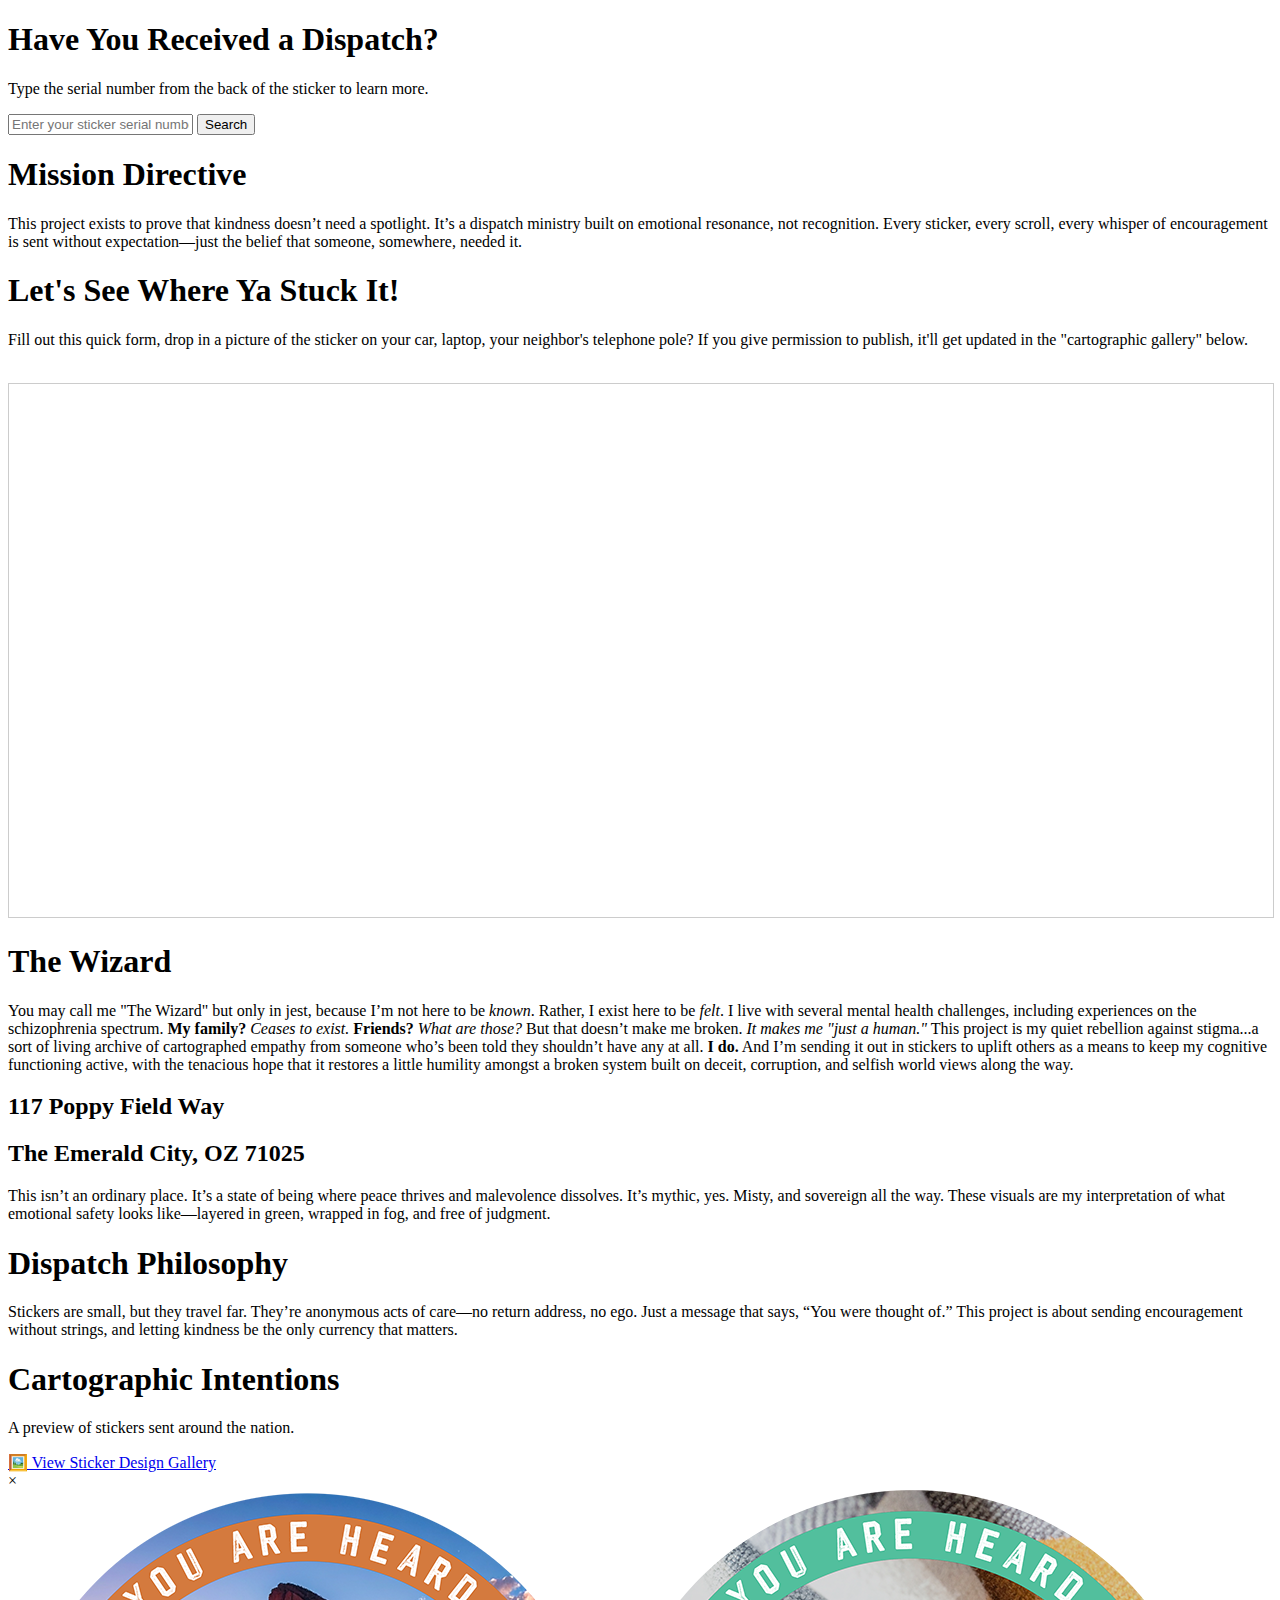
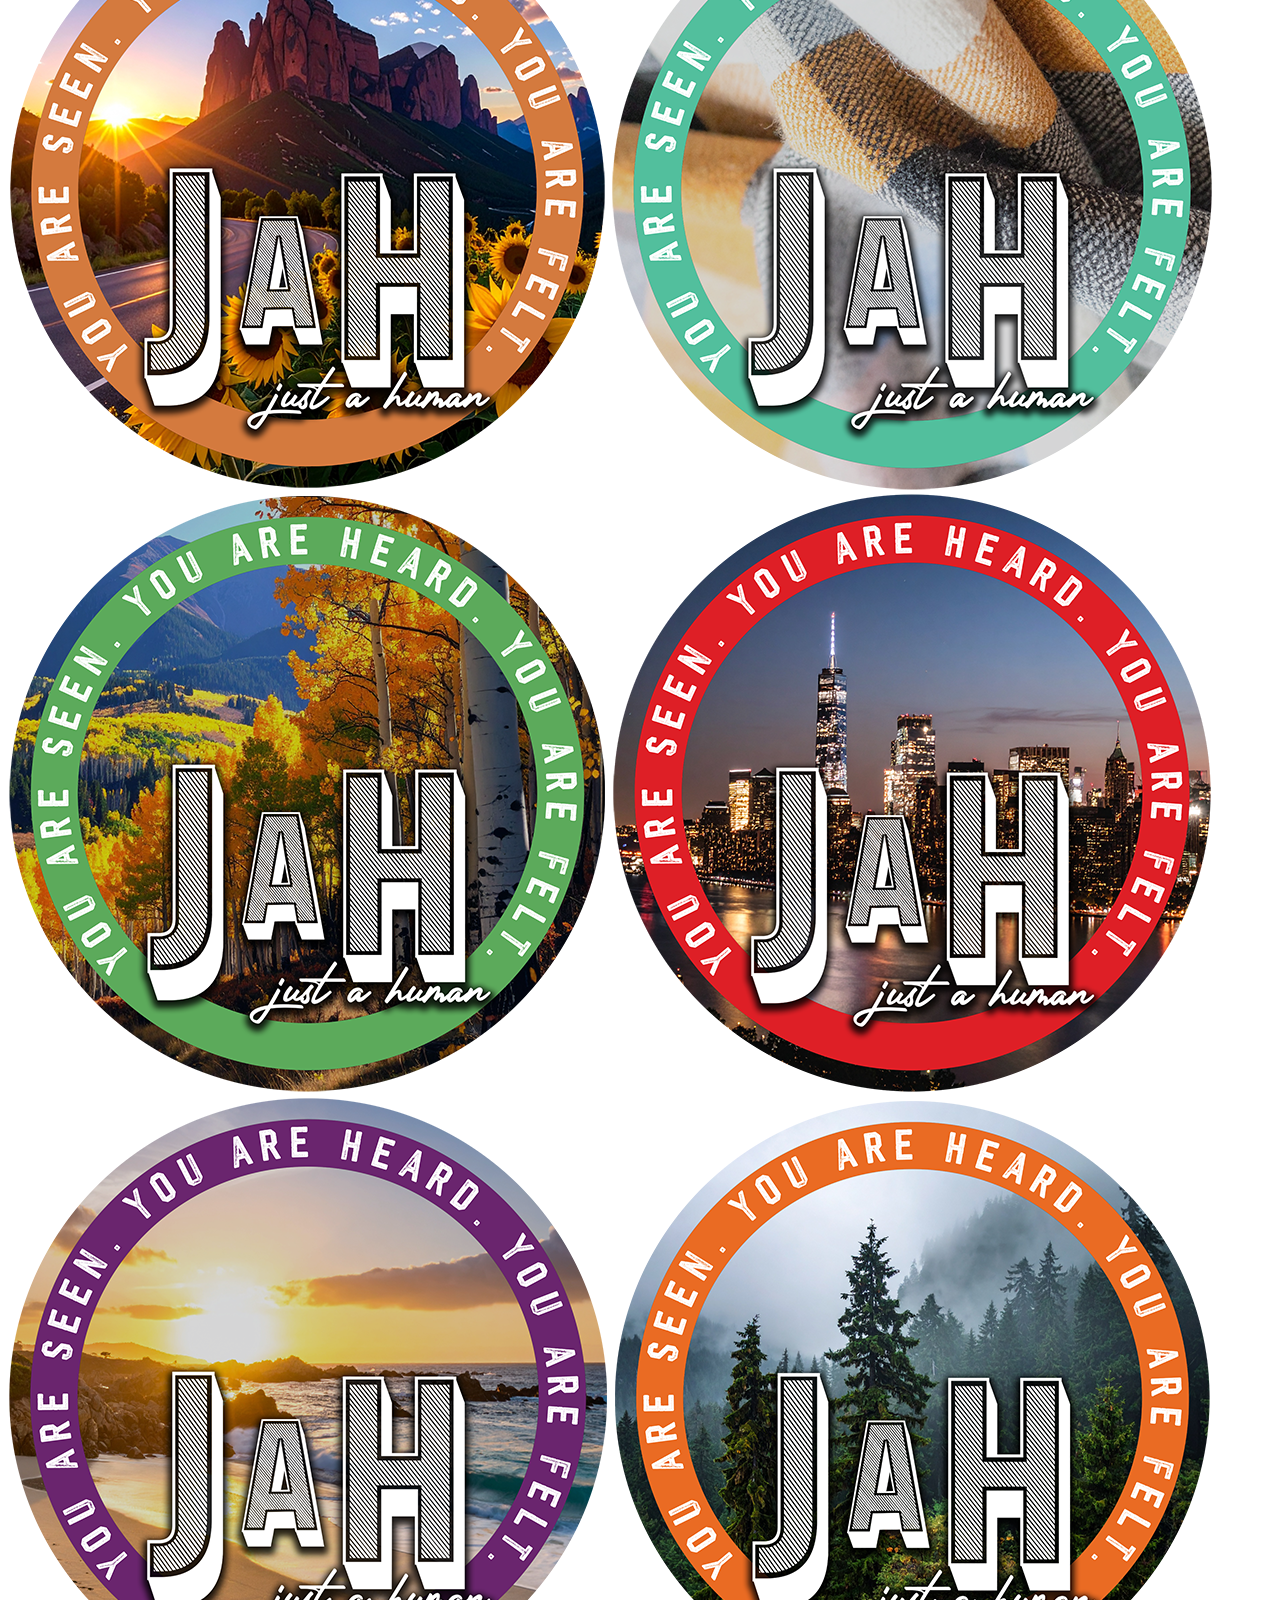
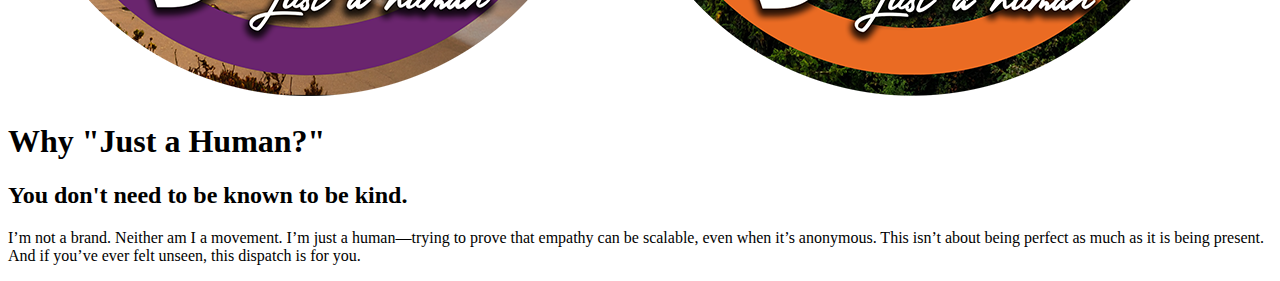
<file: index.html>
<!DOCTYPE html>
<html lang="en">
<head>
  <meta charset="UTF-8" />
  <meta name="viewport" content="width=device-width, initial-scale=1.0">
  <title>Just a Human</title>
  <link href="https://fonts.googleapis.com/css2?family=Poppins:wght@300;400;600&display=swap" rel="stylesheet">
  <link rel="stylesheet" href="style.css" />
</head>
<body>
  <section id="dispatch" class="parallax">
  <div class="content">
    <h1>Have You Received a Dispatch?</h1>
    <p>Type the serial number from the back of the sticker to learn more.</p>
    <input type="text" id="serialInput" placeholder="Enter your sticker serial number">
    <button onclick="checkSerial()">Search</button>
    <div id="searchResult"></div>
  </div>
</section>
  <!-- Section 1: Mission Directive -->
  <section class="parallax" id="mission">
    <div class="content">
      <h1>Mission Directive</h1>
      <p>This project exists to prove that kindness doesn’t need a spotlight. It’s a dispatch ministry built on emotional resonance, not recognition. Every sticker, every scroll, every whisper of encouragement is sent without expectation—just the belief that someone, somewhere, needed it.</p>
    </div>
   </section>
 <!-- Section 1.5: Dispatch Sticker Tracker -->
  <section class="parallax" id="tracker">
    <div class="content">
      <h1>Let's See Where Ya Stuck It!</h1>
      <p>Fill out this quick form, drop in a picture of the sticker on your car, laptop, your neighbor's telephone pole? If you give permission to publish, it'll get updated in the "cartographic gallery" below.</p>
      <br>
<iframe class="airtable-embed" src="https://airtable.com/embed/appM7Mx2gyGmBcJMp/pagPoZJxAbaN0ceI0/form" frameborder="0" onmousewheel="" width="100%" height="533" style="background: transparent; border: 1px solid #ccc;"></iframe> 
    </div>
   </section>

  <!-- Section 2: The Wizard -->
  <section class="parallax" id="wizard">
    <div class="content">
      <h1>The Wizard</h1>
      <p>You may call me "The Wizard" but only in jest, because I’m not here to be <i>known</i>. Rather, I exist here to be <i>felt</i>. I live with several mental health challenges, including experiences on the schizophrenia spectrum. <strong>My family?</strong> <i>Ceases to exist.</i> <strong> Friends?</strong> <i>What are those?</i> But that doesn’t make me broken. <i>It makes me "just a human."</i> This project is my quiet rebellion against stigma...a sort of living archive of cartographed empathy from someone who’s been told they shouldn’t have any at all. <strong>I do.</strong> And I’m sending it out in stickers to uplift others as a means to keep my cognitive functioning active, with the tenacious hope that it restores a little humility amongst a broken system built on deceit, corruption, and selfish world views along the way.</p>
    </div>
  </section>

  <!-- Section 3: Glimpses of Emerald City -->
  <section class="parallax" id="glimpses">
    <div class="content">
      <h2>117 Poppy Field Way</h2>
      <h2>The Emerald City, OZ 71025</h2>
      <p>This isn’t an ordinary place. It’s a state of being where peace thrives and malevolence dissolves. It’s mythic, yes. Misty, and sovereign all the way. These visuals are my interpretation of what emotional safety looks like—layered in green, wrapped in fog, and free of judgment.</p>
    </div>
  </section>

  <!-- Section 4: Dispatch Philosophy -->
  <section class="parallax" id="philosophy">
    <div class="content">
      <h1>Dispatch Philosophy</h1>
      <p>Stickers are small, but they travel far. They’re anonymous acts of care—no return address, no ego. Just a message that says, “You were thought of.” This project is about sending encouragement without strings, and letting kindness be the only currency that matters.</p>
    </div>
  </section>

  <!-- Section 5: Cartographic Intentions -->
  <section class="parallax" id="cartography">
    <div class="content">
      <h1>Cartographic Intentions</h1>
      <p>A preview of stickers sent around the nation.</p>
      <a href="#" onclick="openGallery()">🖼️ View Sticker Design Gallery</a>

<div id="galleryModal" class="modal">
  <span onclick="closeGallery()" class="close">&times;</span>
  <div class="modal-content">
    <img src="assets/images/sticker1-thumb.png" alt="Design 1" />
    <img src="assets/images/sticker2-thumb.png" alt="Design 2" />
    <img src="assets/images/sticker3-thumb.png" alt="Design 3" />
    <img src="assets/images/sticker4-thumb.png" alt="Design 4" />
    <img src="assets/images/sticker5-thumb.png" alt="Design 5" />
    <img src="assets/images/sticker6-thumb.png" alt="Design 6" />
        <!-- Add more as needed -->
  </div>
</div>
    </div>
  </section>
  
  <!-- Section 7: Just a Human -->
  <footer class="parallax" id="footer">
    <div class="content">
      <h1>Why "Just a Human?"</h1>
      <h2>You don't need to be known to be kind.</h2>
      <p>I’m not a brand. Neither am I a movement. I’m just a human—trying to prove that empathy can be scalable, even when it’s anonymous. This isn’t about being perfect as much as it is being present. And if you’ve ever felt unseen, this dispatch is for you.</p>
    </div>
  </footer>

  <script src="script.js"></script>
  <script>
(function() {
  const isMobile = window.matchMedia('(max-width: 768px)').matches;
  if (!isMobile) return;

  let sections = document.querySelectorAll('.parallax');

  function updateParallax() {
    const scrollY = window.scrollY || window.pageYOffset;
    sections.forEach(sec => {
      const offset = Math.round((scrollY - sec.offsetTop) * 0.15);
      sec.style.backgroundPosition = `center ${offset}px`;
    });
  }

  window.addEventListener('scroll', updateParallax, { passive: true });

  // Reinitialize on orientation change
  window.addEventListener('orientationchange', () => {
    // Wait for layout to settle
    setTimeout(() => {
      sections = document.querySelectorAll('.parallax');
      updateParallax();
    }, 300);
  });
})();
</script>
  <script>
function checkSerial() {
  const input = document.getElementById("serialInput").value.trim();
  const serial = parseInt(input.replace(/[^0-9]/g, ""), 10); // strip non-numeric

  let result = "";

  if (serial >= 9000 && serial <= 9150) {
    window.location.href = "mesa-county.html";
  } else if (serial >= 9151 && serial <= 9301) {
    window.location.href = "midwest.html"; // placeholder for future batch
  } else if (serial >= 9302 && serial <= 9452) {
    window.location.href = "san-juan.html"; // placeholder for future batch
  } else {
    result = `<p>This sticker hasn't been dispatched yet. Double-check your serial number and try again...</p>`;
    document.getElementById("searchResult").innerHTML = result;
  }
}
</script>
</body>
</html>
</file>
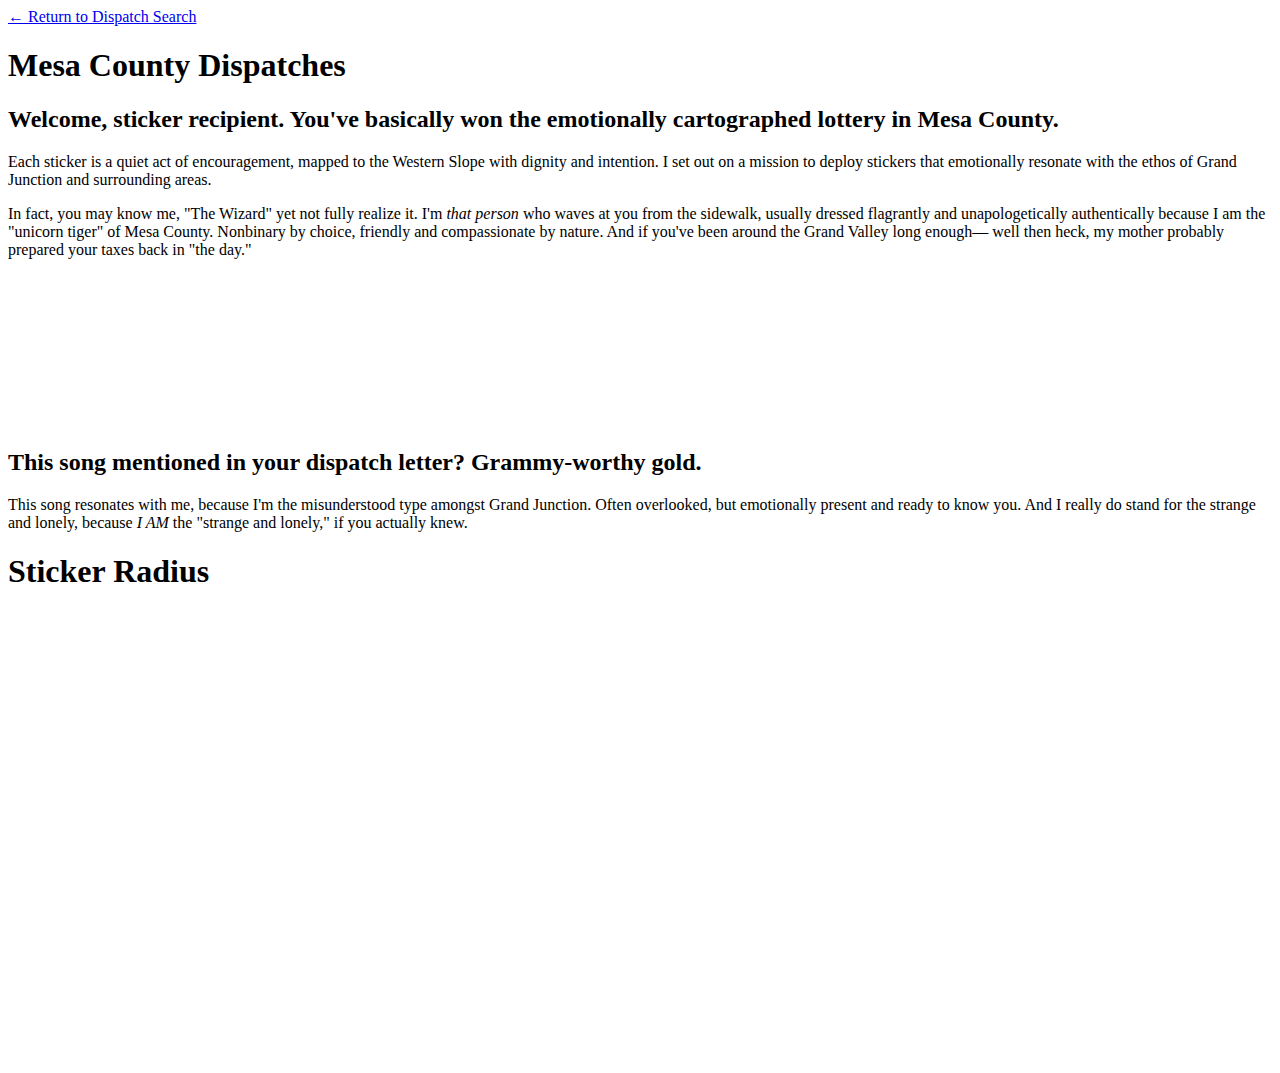
<file: test-scroll.html>
<!DOCTYPE html>
<html lang="en">
<head>
  <meta charset="UTF-8">
  <title>Harperville Test Scroll</title>
  <meta name="viewport" content="width=device-width, initial-scale=1.0">
  <link rel="stylesheet" href="style.css">
</head>
<body>
  <section class="region-background">
  <div class="scroll-content">
    <!-- dispatch blocks, video embed, sticker lore -->
        <div class="content">
      <a href="index.html" class="back-button">← Return to Dispatch Search</a>
      <h1>Mesa County Dispatches</h1>
      <h2>Welcome, sticker recipient. You've basically won the emotionally cartographed lottery in Mesa County.</h2>
      <p>
        Each sticker is a quiet act of encouragement, mapped to the Western Slope with dignity and intention.
        I set out on a mission to deploy stickers that emotionally resonate with the ethos of Grand Junction and surrounding areas.
      </p>
      <p>
        In fact, you may know me, "The Wizard" yet not fully realize it. I'm <i>that person</i> who waves at you from the sidewalk,
        usually dressed flagrantly and unapologetically authentically because I am the "unicorn tiger" of Mesa County.
        Nonbinary by choice, friendly and compassionate by nature. And if you've been around the Grand Valley long enough—
        well then heck, my mother probably prepared your taxes back in "the day."
      </p>
    </div>

    <div class="video-container">
      <iframe 
        src="https://www.youtube.com/embed/d-kO8bH0QQ8?rel=0&modestbranding=1&showinfo=0" 
        title="I Stand - Idina Menzel" 
        frameborder="0" 
        allow="accelerometer; autoplay; clipboard-write; encrypted-media; gyroscope; picture-in-picture" 
        allowfullscreen>
      </iframe>
    </div>

    <div class="content">
      <h2>This song mentioned in your dispatch letter? Grammy-worthy gold.</h2>
      <p>
        This song resonates with me, because I'm the misunderstood type amongst Grand Junction.
        Often overlooked, but emotionally present and ready to know you.
        And I really do stand for the strange and lonely, because <i>I AM</i> the "strange and lonely," if you actually knew.
      </p>
    </div>

     <div class="content">
      <h1>Sticker Radius</h1>
      <iframe src="https://www.google.com/maps/embed?pb=!1m18!1m12!1m3!1d794539.9118089558!2d-108.87955390978182!3d38.93148455642981!2m3!1f0!2f0!3f0!3m2!1i1024!2i768!4f13.1!3m3!1m2!1s0x87462e01b88beebf%3A0xedd7334784655d34!2sMesa%20County%2C%20CO!5e0!3m2!1sen!2sus!4v1757931074031!5m2!1sen!2sus" width="600" height="450" style="border:0;" allowfullscreen="" loading="lazy" referrerpolicy="no-referrer-when-downgrade"></iframe>
    </div>
  </div>
</section>
  
</body>
</html>
</file>
<file: style.css>

</file>
